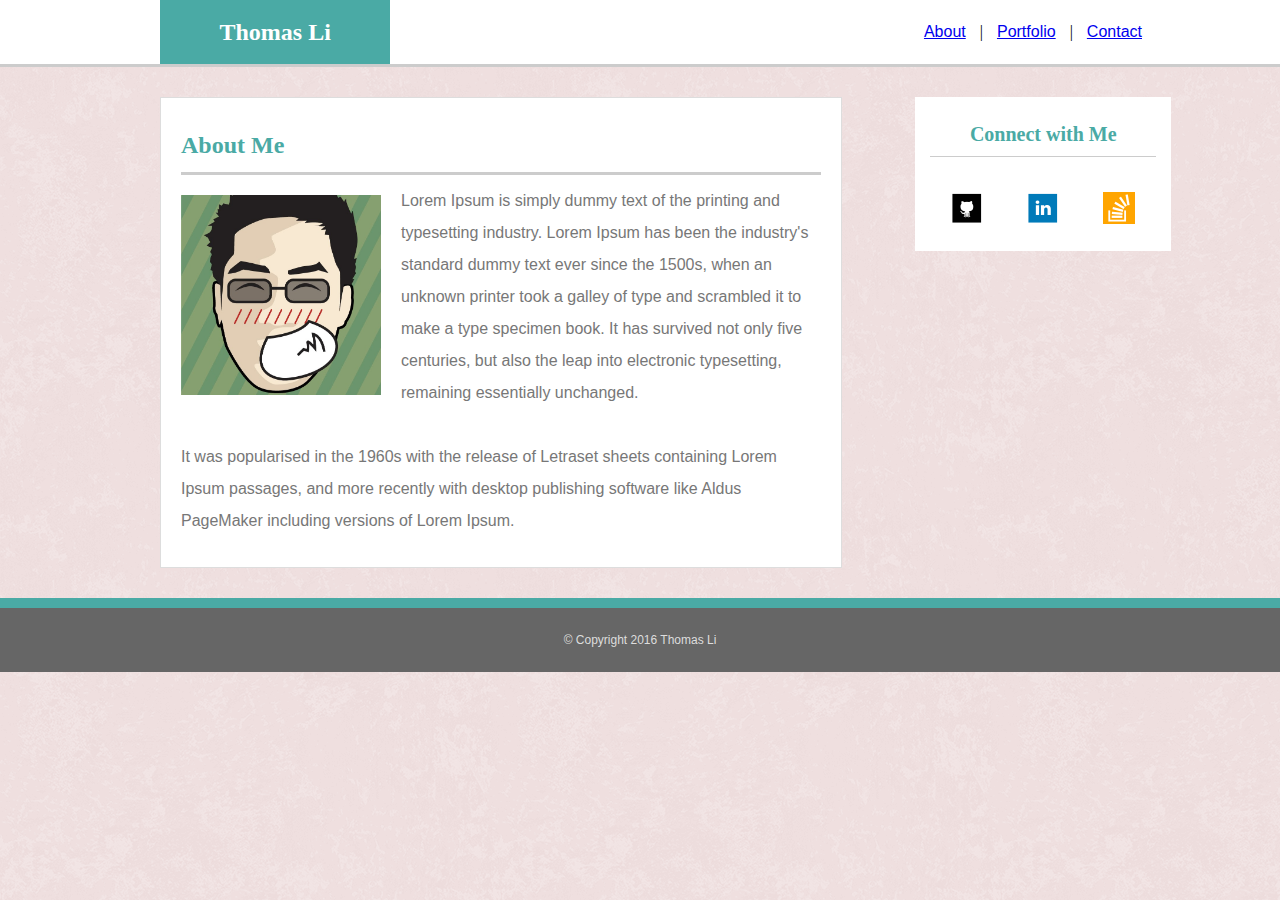
<file: index.html>
<!DOCTYPE html>
<html>
<head>
	<title>Basic Portfolio</title>
	<link rel="stylesheet" type="text/css" href="assets/css/reset.css">
	<link rel="stylesheet" type="text/css" href="assets/css/style.css">
</head>

<body>
	<header>
		<h1 class="your_name">Thomas Li</h1>
	</header>

	<nav>
		<a class="about" href="index.html">About</a> |
		<a class="portfolio" href="portfolio.html">Portfolio</a> |
		<a class="contact" href="contact.html">Contact</a>
	</nav>

  <aside>
    <h3 class="connect">Connect with Me</h3>
        <a href="https://github.com/tmacli"><img src="assets/images/github_logo.png" alt="Thomas' GitHub" width="32"></a>
        <a href="https://www.linkedin.com/in/tmacli"><img src="assets/images/linkedin_logo.png" alt="Thomas' LinkedIn" width="32"></a>
        <a href="http://stackoverflow.com/users/6915949/t-li"><img src="assets/images/stackoverflow_logo.png" alt="Thomas' StackOverFlow" width="32"></a>
  </aside>

	<section>
		<h1 class="about_me">About Me</h1>
		
		<img class="pp" src="assets/images/profile_picture.jpg" alt="Thomas Li" width="200">

		<article>
			<p>Lorem Ipsum is simply dummy text of the printing and typesetting industry. Lorem Ipsum has been the industry's standard dummy text ever since the 1500s, when an unknown printer took a galley of type and scrambled it to make a type specimen book. It has survived not only five centuries, but also the leap into electronic typesetting, remaining essentially unchanged.</p>
			<br>			
			<p>It was popularised in the 1960s with the release of Letraset sheets containing Lorem Ipsum passages, and more recently with desktop publishing software like Aldus PageMaker including versions of Lorem Ipsum.
			</p>
		</article>
	</section>



	<footer>
		&copy; Copyright 2016 Thomas Li
	</footer>
</body>
</html>
</file>
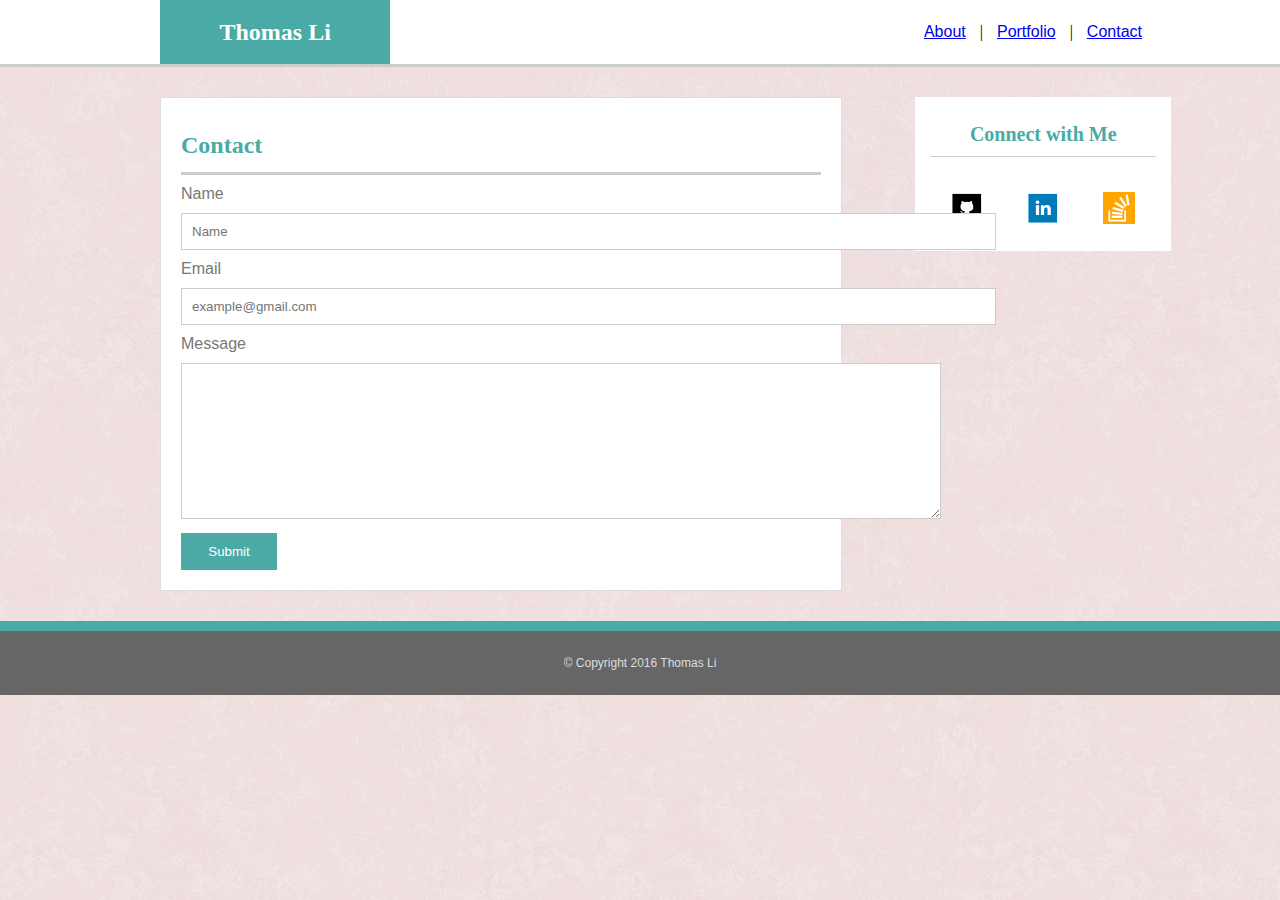
<file: contact.html>
<!DOCTYPE html>
<html>
<head>
	<title>Contact</title>
	<link rel="stylesheet" type="text/css" href="assets/css/reset.css">
	<link rel="stylesheet" type="text/css" href="assets/css/style.css">
</head>

<body>
	<header>
		<h1 class="your_name">Thomas Li</h1>
	</header>

	<nav>
		<a class="about" href="index.html">About</a> |
		<a class="portfolio" href="portfolio.html">Portfolio</a> |
		<a class="contact" href="contact.html">Contact</a>
	</nav>

	<aside>
		<h3 class="connect">Connect with Me</h3>
			<a href="https://github.com/tmacli"><img src="assets/images/github_logo.png" alt="Thomas' GitHub" width="32"></a>
			<a href="https://www.linkedin.com/in/tmacli"><img src="assets/images/linkedin_logo.png" alt="Thomas' LinkedIn" width="32"></a>
			<a href="http://stackoverflow.com/users/6915949/t-li"><img src="assets/images/stackoverflow_logo.png" alt="Thomas' StackOverFlow" width="32"></a>
	</aside>

	<section>
		<h1 class="contact_heading">Contact</h1>

		<form>
			<div class="div1">Name</div>
			<input class="input1" type="text" name="name" size="97" placeholder="Name"><br>
			<div class="div2">Email</div>
			<input class="input2" type="text" name="email" size="97" placeholder="example@gmail.com">
			<div class="div3">Message</div>
			<textarea class="textarea1" name="message" cols="92" rows="10"></textarea>
			<input class="submit_btn" type="submit" name="submit" value="Submit">
		</form>
	</section>

	<footer>
		&copy; Copyright 2016 Thomas Li
	</footer>
</body>
</html>
</file>
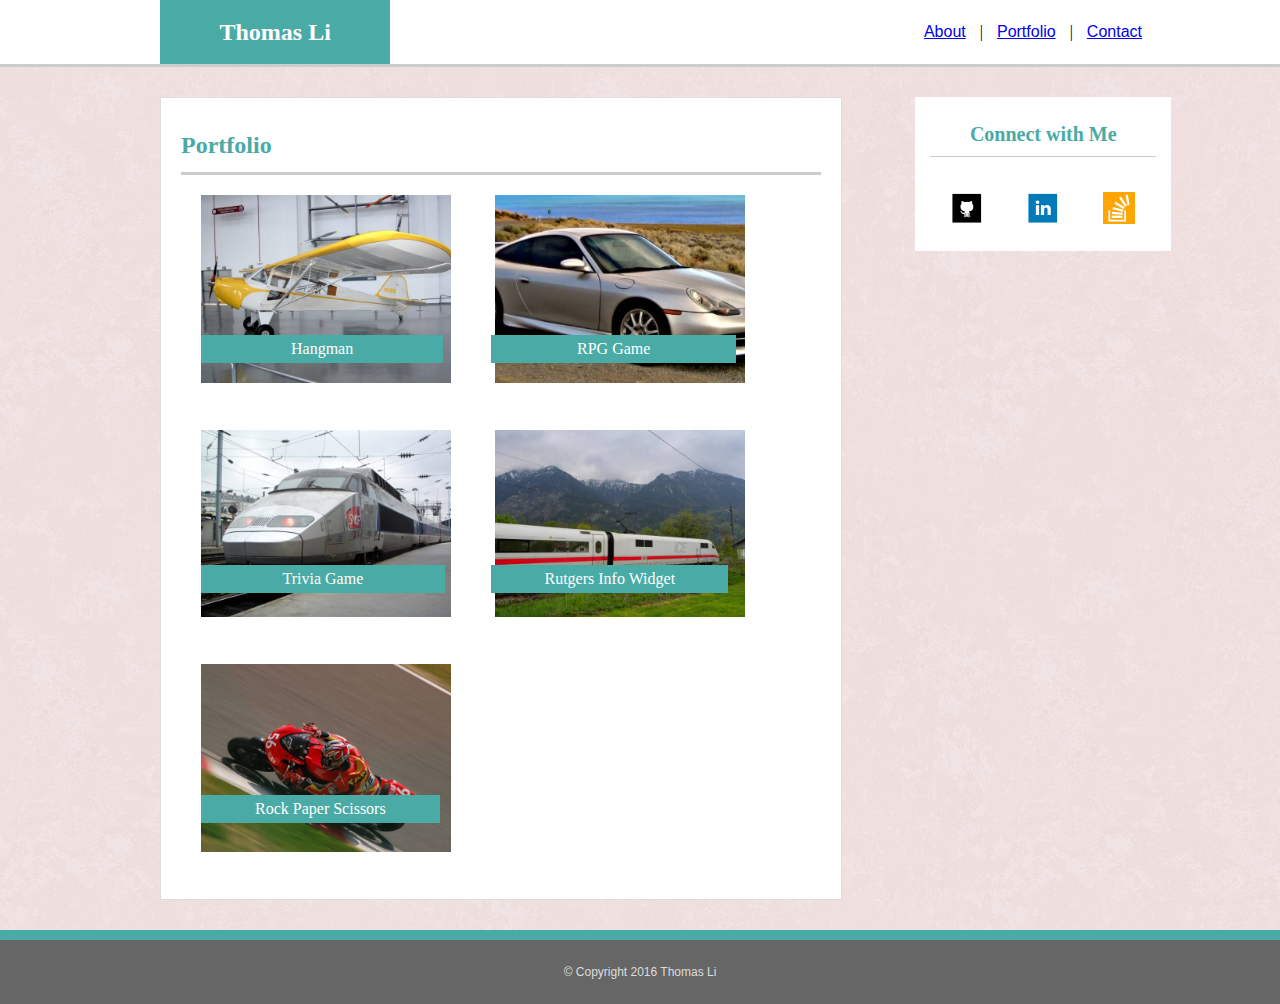
<file: portfolio.html>
<!DOCTYPE html>
<html>
<head>
	<title>Portfolio</title>
	<link rel="stylesheet" type="text/css" href="assets/css/reset.css">
	<link rel="stylesheet" type="text/css" href="assets/css/style.css">
</head>

<body>
	<header>
		<h1 class="your_name">Thomas Li</h1>
	</header>

	<nav>
		<a class="about" href="index.html">About</a> |
		<a class="portfolio" href="portfolio.html">Portfolio</a> |
		<a class="contact" href="contact.html">Contact</a>
	</nav>

	<aside>
		<h3 class="connect">Connect with Me</h3>
			<a href="https://github.com/tmacli"><img src="assets/images/github_logo.png" alt="Thomas' GitHub" width="32"></a>
			<a href="https://www.linkedin.com/in/tmacli"><img src="assets/images/linkedin_logo.png" alt="Thomas' LinkedIn" width="32"></a>
			<a href="http://stackoverflow.com/users/6915949/t-li"><img src="assets/images/stackoverflow_logo.png" alt="Thomas' StackOverFlow" width="32"></a>
	</aside>

	<section class="wrapper">

		<h1 class="portfolio_heading">Portfolio</h1>

			<div class="pics">

				<a class="pic1" href="#"><img src="assets/images/transport-q-c-640-480-2.jpg" alt="plane" width="250"></a>

				<a href="#">
					<div class="portfolio_text1">
						<p class="portfolio_description1">Hangman</p>
				</div></a>

				<a class="pic2" href="#"><img src="assets/images/transport-q-c-640-480-5.jpg" alt="car" width="250"></a>

				<a href="#">
					<div class="portfolio_text2">
						<p class="portfolio_description2">RPG Game</p>
				</div></a>

				<a class="pic3" href="#"><img src="assets/images/transport-q-c-640-480-6.jpg" alt="train1" width="250"></a>

				<a href="#">
					<div class="portfolio_text3">
						<p class="portfolio_description3">Trivia Game</p>
				</div></a>

				<a class="pic4"  href="#"><img src="assets/images/transport-q-c-640-480-9.jpg" alt="train2" width="250"></a>

				<a href="#">
					<div class="portfolio_text4">
						<p class="portfolio_description4">Rutgers Info Widget</p>
				</div></a>

				<a class="pic5" href="#"><img src="assets/images/transport-q-c-640-480-10.jpg" alt="motorcycle" width="250"></a>
				
				<a href="#">
					<div class="portfolio_text5">
						<p class="portfolio_description5">Rock Paper Scissors</p>
				</div></a>

			</div>
	</section>

	<footer>
		&copy; Copyright 2016 Thomas Li
	</footer>
</body>
</html>
</file>
<file: assets/css/style.css>
body {
  background-image: url("../images/pink_rice_background.png");
  font-family: 'Georgia', Times, Times New Roman, serif;
  line-height: 150%;
  width: 100%;
  margin: 0;
}

header {
	background-color: #ffffff;
	border-bottom: 3px solid;
	border-bottom-color: #cccccc; 
	width: 18%;
	text-align: center;
	margin-left: 12.5%;
	float: left;
}

nav {
	background-color: #ffffff;
	padding: 20px;
	padding-right: 10%;
	border-bottom: 3px solid;
	border-bottom-color: #cccccc;
	text-align: right;
}

aside {
  background-color: #ffffff;
  margin: 30px;
  margin-right: 8.5%;
  width: 20%;
  text-align: center;
  float:right;
}

section{
	background-color: #ffffff;
	width: 50%;
	margin-top: 30px;
	margin-bottom: 30px;
	margin-left: 12.5%;
	padding: 20px;
	border: 1px solid #dddddd;
}

img {
	padding: 20px;
}

article {
	font-family: 'Arial', 'Helvetica Neue', Helvetica, sans-serif;
	color: #777777;
	padding: 10px;
	padding-left: 0px;
	line-height: 200%;
}



footer {
	background-color: #666666;
	color: #dddddd;
	font-family: 'Arial', 'Helvetica Neue', Helvetica, sans-serif;
	font-size: 12px;
	padding: 20px;
	border-top: 10px solid #4aaaa5;
	text-align: center;
	clear: both;
}

.your_name {
	background-color: #4aaaa5;
	font-size: 24px;
	font-weight: bold;
	color: #ffffff;
	padding: 20px;
	margin: auto;
}

.about, .portfolio, .contact {
	font-family: 'Arial', 'Helvetica Neue', Helvetica, sans-serif;
	padding: 10px;
}

.pp {
	padding-left: 0px;
	float: left;
}

.connect {
  color: #4aaaa5;
  font-size: 20px;
  font-weight: bold;
  border-bottom: 1px solid #cccccc;
  padding: 10px;
  margin: 15px;
}

.about_me {
	color: #4aaaa5;
	font-size: 24px;
	font-weight: bold;
	padding: 15px;
	padding-left: 0px;
	border-bottom: 3px solid;
	border-bottom-color: #cccccc;
}

/*Contact page*/
form {
	font-family: 'Arial', 'Helvetica Neue', Helvetica, sans-serif;
	color: #777777;
	line-height: 175%;
}

input {
	padding: 10px;
}

.contact_heading {
	color: #4aaaa5;
	font-size: 24px;
	font-weight: bold;
	padding: 15px;
	padding-left: 0px;
	border-bottom: 3px solid #cccccc;
}

.div1, .div2, .div3{
	padding-top: 5px;
	padding-bottom: 5px;
}

.input1, .input2, .textarea1 {
	border: 1.5px solid #cccccc;
}

.submit_btn {
	background-color: #4aaaa5;
	color: #ffffff;
	border: 1px solid #4aaaa5;
	margin-top: 5px;
	width: 15%;
}

/*Portfolio Page*/

.wrapper{
	width: 50%;
	float: left;
}

.portfolio_heading {
	color: #4aaaa5;
	font-size: 24px;
	font-weight: bold;
	padding: 15px;
	padding-left: 0px;
	border-bottom: 3px solid #cccccc;
}

.pics {
	position: relative;
}

.portfolio_text1 {
	position: absolute;
	text-align: center;
	left: 20px;
	top: 160px;
}

.portfolio_description1 {
	background-color: #4aaaa5;
	color: #ffffff;
	padding-left: 90px;
	padding-right: 90px;
	line-height: 175%;
	margin: auto;
}

.portfolio_text2 {
	position: absolute;
	text-align: center;
	left: 310px;
	top: 160px;
}

.portfolio_description2 {
	background-color: #4aaaa5;
	color: #ffffff;
	padding-left: 86px;
	padding-right: 86px;
	line-height: 175%;
	margin: auto;
}

.portfolio_text3 {
	position: absolute;
	text-align: center;
	left: 20px;
	top: 390px;
}

.portfolio_description3 {
	background-color: #4aaaa5;
	color: #ffffff;
	padding-left: 81.5px;
	padding-right: 81.5px;
	line-height: 175%;
	margin: auto;
}

.portfolio_text4 {
	position: absolute;
	text-align: center;
	left: 310px;
	top: 390px;
}

.portfolio_description4 {
	background-color: #4aaaa5;
	color: #ffffff;
	padding-left: 53.5px;
	padding-right: 53px;
	line-height: 175%;
	margin: auto;
}

.portfolio_text5 {
	position: absolute;
	text-align: center;
	left: 20px;
	top: 620px;
}

.portfolio_description5 {
	background-color: #4aaaa5;
	color: #ffffff;
	padding-left: 54px;
	padding-right: 54.5px;
	line-height: 175%;
	margin: auto;
}
</file>
